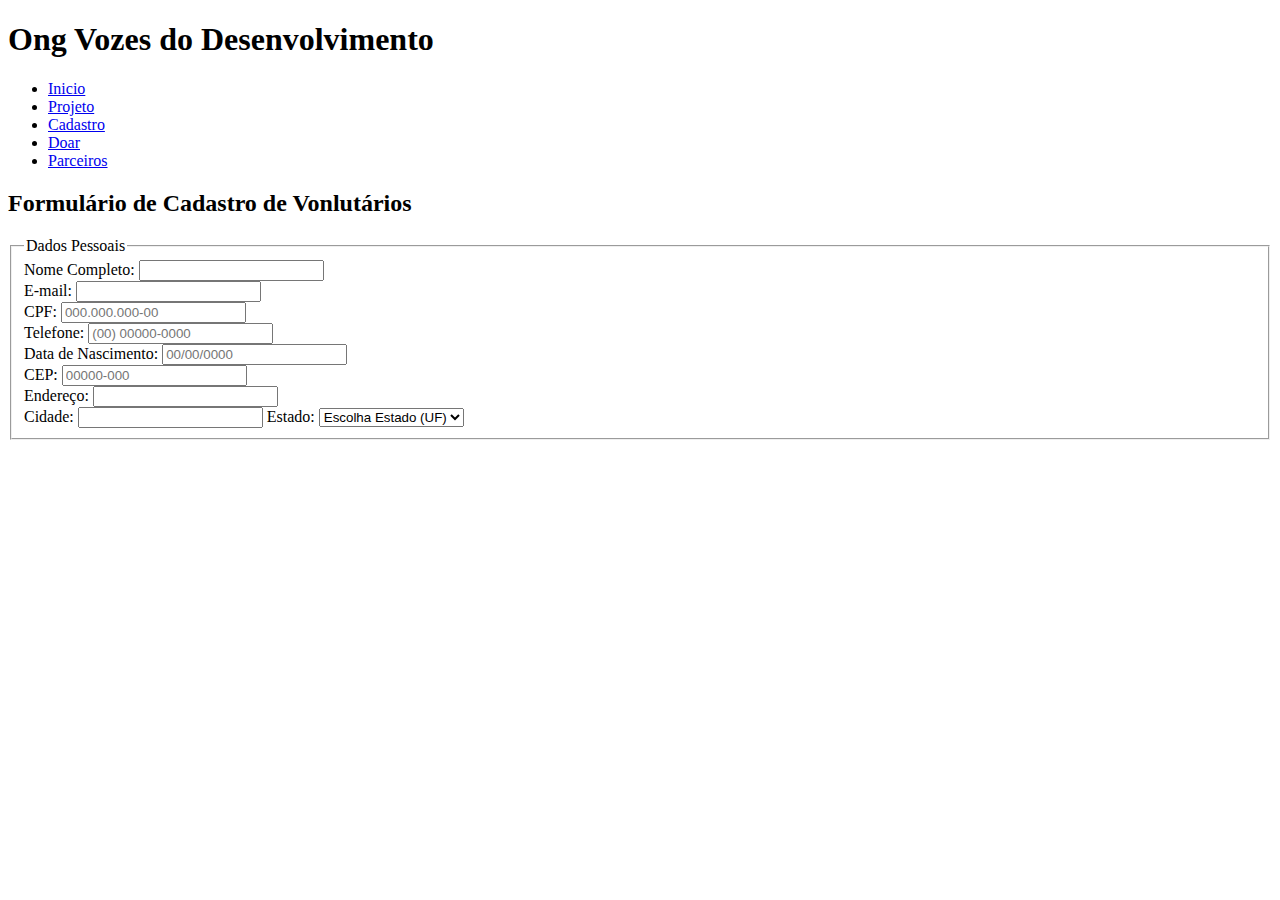
<file: cadastro.html>
<!DOCTYPE html>
<html lang="pt-BR">
<head>
    <meta charset="UTF-8">
    <meta name="viewport" content="width=device-width, initial-scale=1.0">
    <title>Cadastro de Voluntarios</title>
</head>
<body>
    <header>
        <h1>Ong Vozes do Desenvolvimento</h1>
        <nav>
            <ul>
                <li><a href="index.html">Inicio</a></li>
                <li><a href="projeto.html">Projeto</a></li>
                <li><a href="cadastro.html">Cadastro</a></li>
                <li><a href="doar.html">Doar</a></li>
                <li><a href="parceiros.html">Parceiros</a></li>
            </ul>
        </nav>
    </header>

    <main>
        <section>
            <h2>Formulário de Cadastro de Vonlutários</h2>
            <form action="">
                <fieldset>
                    <legend>Dados Pessoais</legend>
                    <label for="nome">Nome Completo:</label>
                    <input type="text" id="nome" required><br/>
                    <label for="email">E-mail:</label>
                    <input type="text" id="email" required><br/>
                    <label for="cpf">CPF:</label>
                    <input type="text" id="cpf" placeholder="000.000.000-00"><br/>
                    <label for="telefone">Telefone:</label>
                    <input type="text" id="telefone" placeholder="(00) 00000-0000"><br/>
                    <label for="datanasc">Data de Nascimento:</label>
                    <input type="text" id="datanasc" placeholder="00/00/0000"><br/>
                    <label for="cep">CEP:</label>
                    <input type="text" id="cep" placeholder="00000-000"><br/>
                    <label for="endereco">Endereço:</label>
                    <input type="text" id="endereco" required><br/>
                    <label for="cidade">Cidade:</label>
                    <input type="text" id="cidade" required>
                    <label for="estado">Estado:</label>
                    <select id="estado" name="estado" required>
                        <option value="" disabled selected>Escolha Estado (UF)</option> 
                        
                        <option value="AC">Acre</option>
                        <option value="AP">Amapá</option>
                        <option value="AM">Amazonas</option>
                        <option value="PA">Pará</option>
                        <option value="RO">Rondônia</option>
                        <option value="RR">Roraima</option>
                        <option value="TO">Tocantins</option>

                        <option value="AL">Alagoas</option>
                        <option value="BA">Bahia</option>
                        <option value="CE">Ceará</option>
                        <option value="MA">Maranhão</option>
                        <option value="PB">Paraíba</option>
                        <option value="PE">Pernambuco</option>
                        <option value="PI">Piauí</option>
                        <option value="RN">Rio Grande do Norte</option>
                        <option value="SE">Sergipe</option>

                        <option value="DF">Distrito Federal</option>
                        <option value="GO">Goiás</option>
                        <option value="MT">Mato Grosso</option>
                        <option value="MS">Mato Grosso do Sul</option>

                        <option value="ES">Espírito Santo</option>
                        <option value="MG">Minas Gerais</option>
                        <option value="RJ">Rio de Janeiro</option>
                        <option value="SP">São Paulo</option>

                        <option value="PR">Paraná</option>
                        <option value="RS">Rio Grande do Sul</option>
                        <option value="SC">Santa Catarina</option>
                    </select>
                </fieldset>
            </form>
        </section>
    </main>
</body>
</html>
</file>
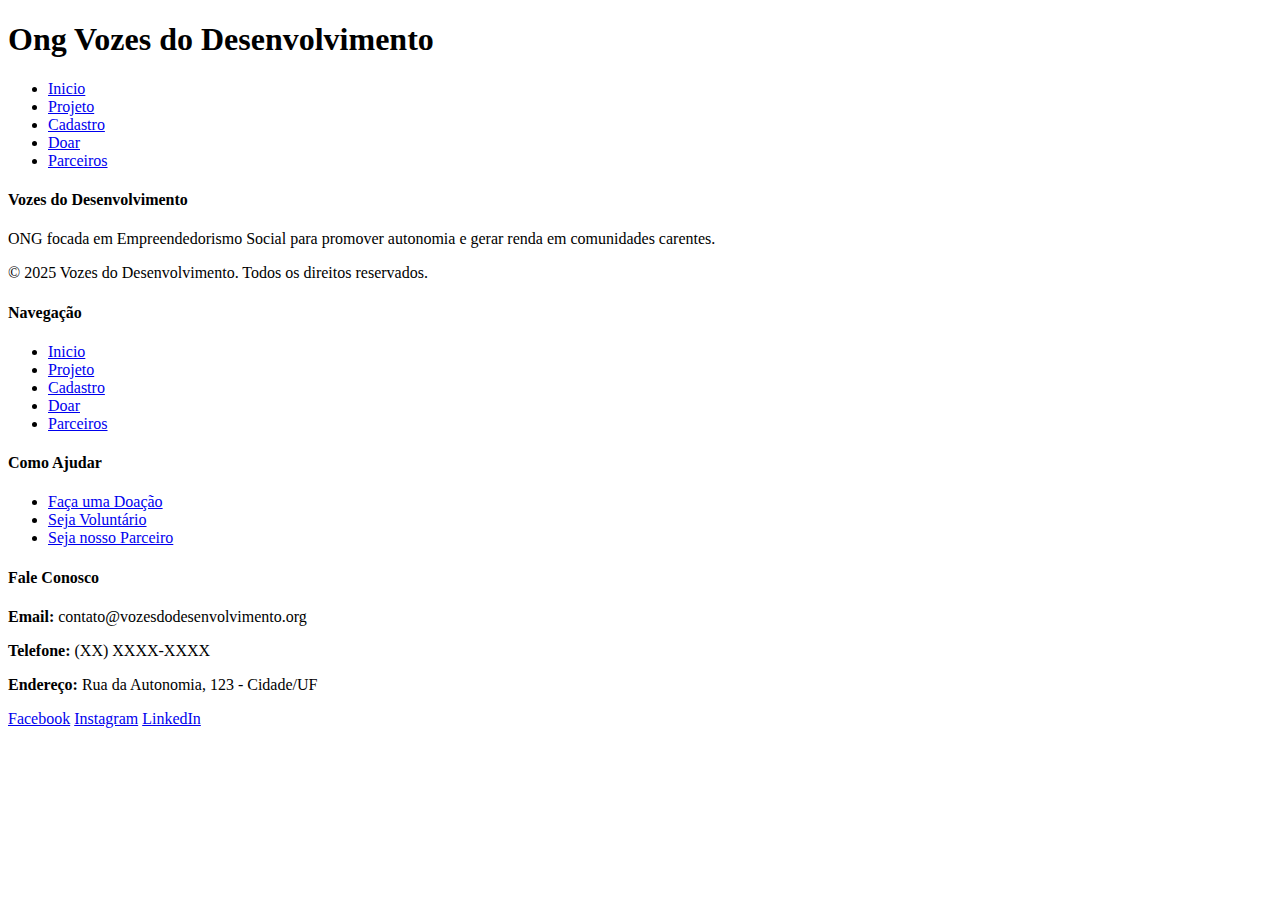
<file: doar.html>
<!DOCTYPE html>
<html lang="en">
<head>
    <meta charset="UTF-8">
    <meta name="viewport" content="width=device-width, initial-scale=1.0">
    <title>Document</title>
</head>
<body>
    <header>
        <h1>Ong Vozes do Desenvolvimento</h1>
        <nav>
            <ul>
                <li><a href="index.html">Inicio</a></li>
                <li><a href="projeto.html">Projeto</a></li>
                <li><a href="cadastro.html">Cadastro</a></li>
                <li><a href="doar.html">Doar</a></li>
                <li><a href="parceiros.html">Parceiros</a></li>
            </ul>
        </nav>
    </header>

    <footer>
        <div class="container-footer">
            <div class="coluna logo-missao">
                <h4>Vozes do Desenvolvimento</h4>
                <p>ONG focada em Empreendedorismo Social para promover autonomia e gerar renda em comunidades carentes.</p>
                <p>&copy; 2025 Vozes do Desenvolvimento. Todos os direitos reservados.</p>
            </div>

            <div class="coluna navegacao">
                <h4>Navegação</h4>
                <ul>
                    <li><a href="index.html">Inicio</a></li>
                    <li><a href="projeto.html">Projeto</a></li>
                    <li><a href="cadastro.html">Cadastro</a></li>
                    <li><a href="doar.html">Doar</a></li>
                    <li><a href="parceiros.html">Parceiros</a></li>
                </ul>
            </div>

            <div class="coluna engajamento">
                <h4>Como Ajudar</h4>
                <ul>
                    <li><a href="doar.html" class="btn-doar">Faça uma Doação</a></li>
                    <li><a href="cadastro.html">Seja Voluntário</a></li>
                    <li><a href="parcerias.html">Seja nosso Parceiro</a></li>
                </ul>
            </div>

            <div class="coluna contato">
                <h4>Fale Conosco</h4>
                <p><strong>Email:</strong> contato@vozesdodesenvolvimento.org</p>
                <p><strong>Telefone:</strong> (XX) XXXX-XXXX</p>
                <p><strong>Endereço:</strong> Rua da Autonomia, 123 - Cidade/UF</p>
                
                <div class="redes-sociais">
                    <a href="#" target="_blank">Facebook</a>
                    <a href="#" target="_blank">Instagram</a>
                    <a href="#" target="_blank">LinkedIn</a>
                </div>
            </div>
        </div>
    </footer>
</body>
</html>
</file>
